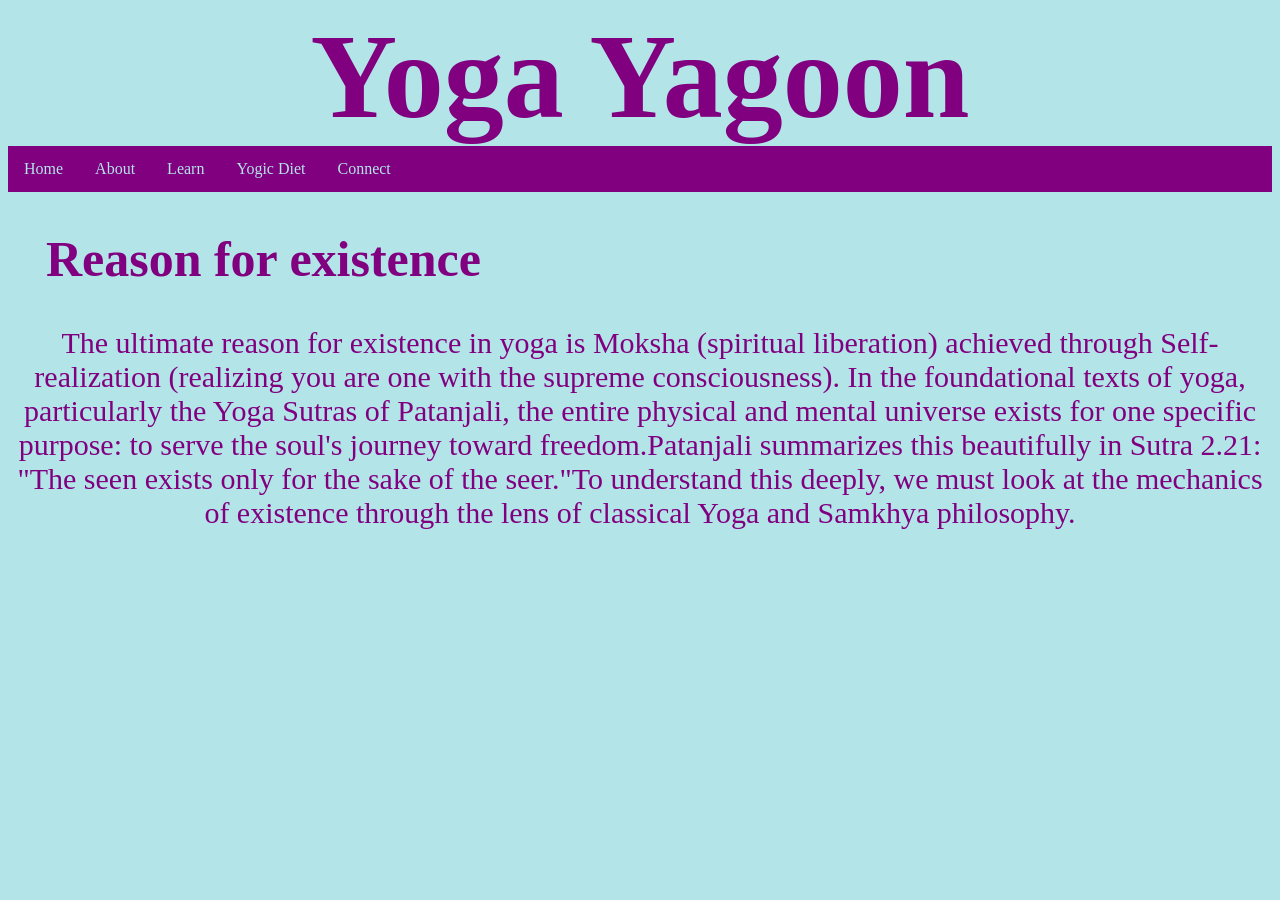
<file: yoga yagoon/about.html>
<!DOCTYPE html>
<html lang="en">
<head>
    <title>About Us | Yoga Yagoon</title>
    <link href="main.css" rel="stylesheet">
</head>
<body>

    <header class="header-text">
        <h1 class="main-title">Yoga Yagoon</h1>
    </header>

    <nav class="navbar">
        <ul class="nav-links">
            <li><a href="index.html">Home</a></li>
            <li><a href="about.html">About</a></li> 
            <li><a href="learn.html">Learn</a></li>
            <li><a href="diet.html">Yogic Diet</a></li>
            <li><a href="connect.html">Connect</a></li>
        </ul>
   
        <div>
            <h2>Reason for existence</h2>
            <section>The ultimate reason for existence in yoga is Moksha (spiritual liberation) achieved through Self-realization (realizing you are one with the supreme consciousness). In the foundational texts of yoga, particularly the Yoga Sutras of Patanjali, the entire physical and mental universe exists for one specific purpose: to serve the soul's journey toward freedom.Patanjali summarizes this beautifully in Sutra 2.21: "The seen exists only for the sake of the seer."To understand this deeply, we must look at the mechanics of existence through the lens of classical Yoga and Samkhya philosophy. </section>
</file>
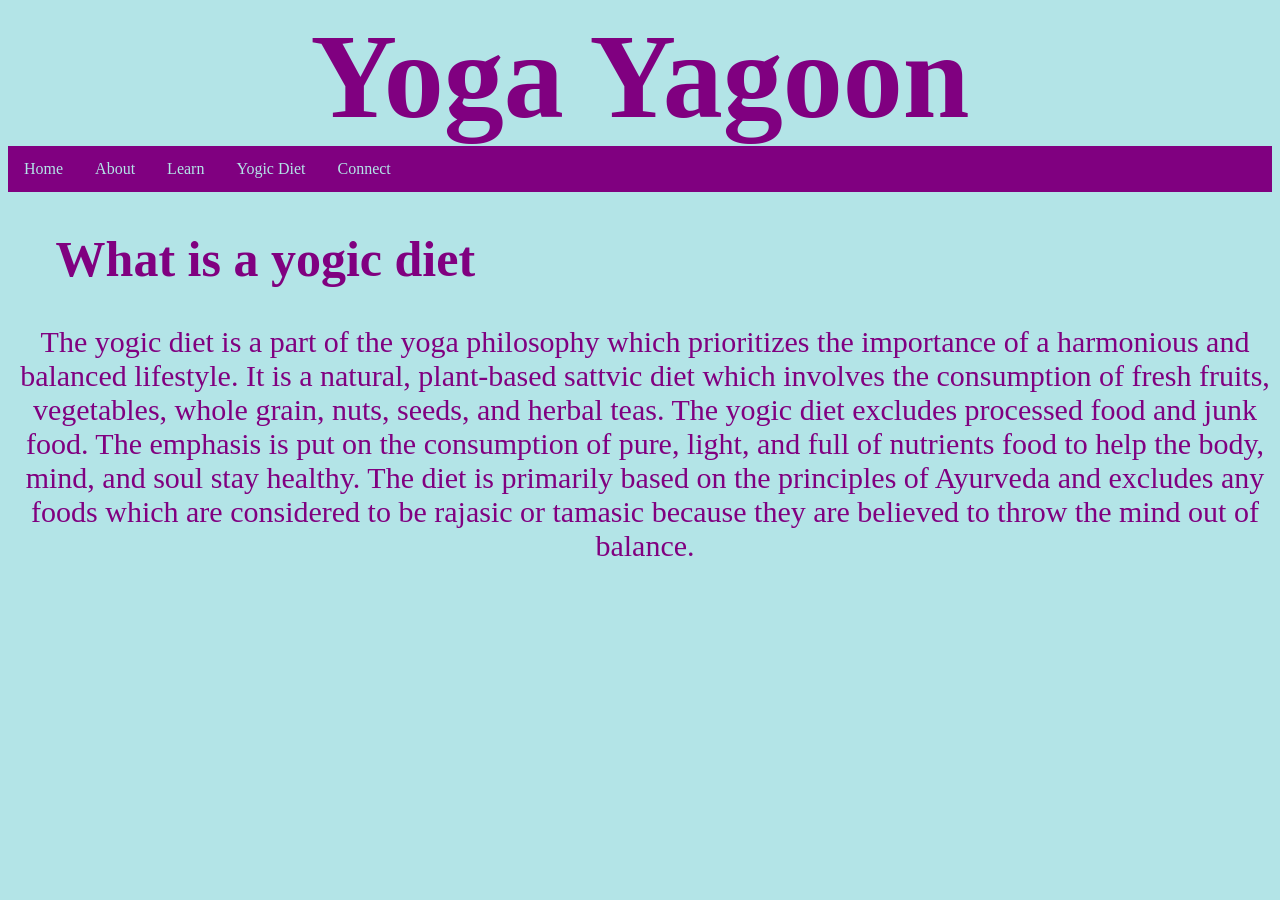
<file: yoga yagoon/diet.html>
<!DOCTYPE html>
<html>
<head>
    <title>Yoga Yagoon | Home</title>
    <link rel="stylesheet" href="main.css">
</head>
<body>
    <h1>Yoga Yagoon</h1>
        <ul>
            <li><a href="index.html">Home</a></li>
            <li><a href="about.html">About</a></li> 
            <li><a href="learn.html">Learn</a></li>
            <li><a href="diet.html">Yogic Diet</a></li>
            <li><a href="connect.html">Connect</a></li>
        </ul>
    
    <div class="container">
        <div>
            <h2>What is a yogic diet</h2>
            <section>The yogic diet is a part of the yoga philosophy which prioritizes the importance of a harmonious and balanced lifestyle. It is a natural, plant-based sattvic diet which involves the consumption of fresh fruits, vegetables, whole grain, nuts, seeds, and herbal teas. The yogic diet excludes processed food and junk food. The emphasis is put on the consumption of pure, light, and full of nutrients food to help the body, mind, and soul stay healthy. The diet is primarily based on the principles of Ayurveda and excludes any foods which are considered to be rajasic or tamasic because they are believed to throw the mind out of balance. </section>
</file>
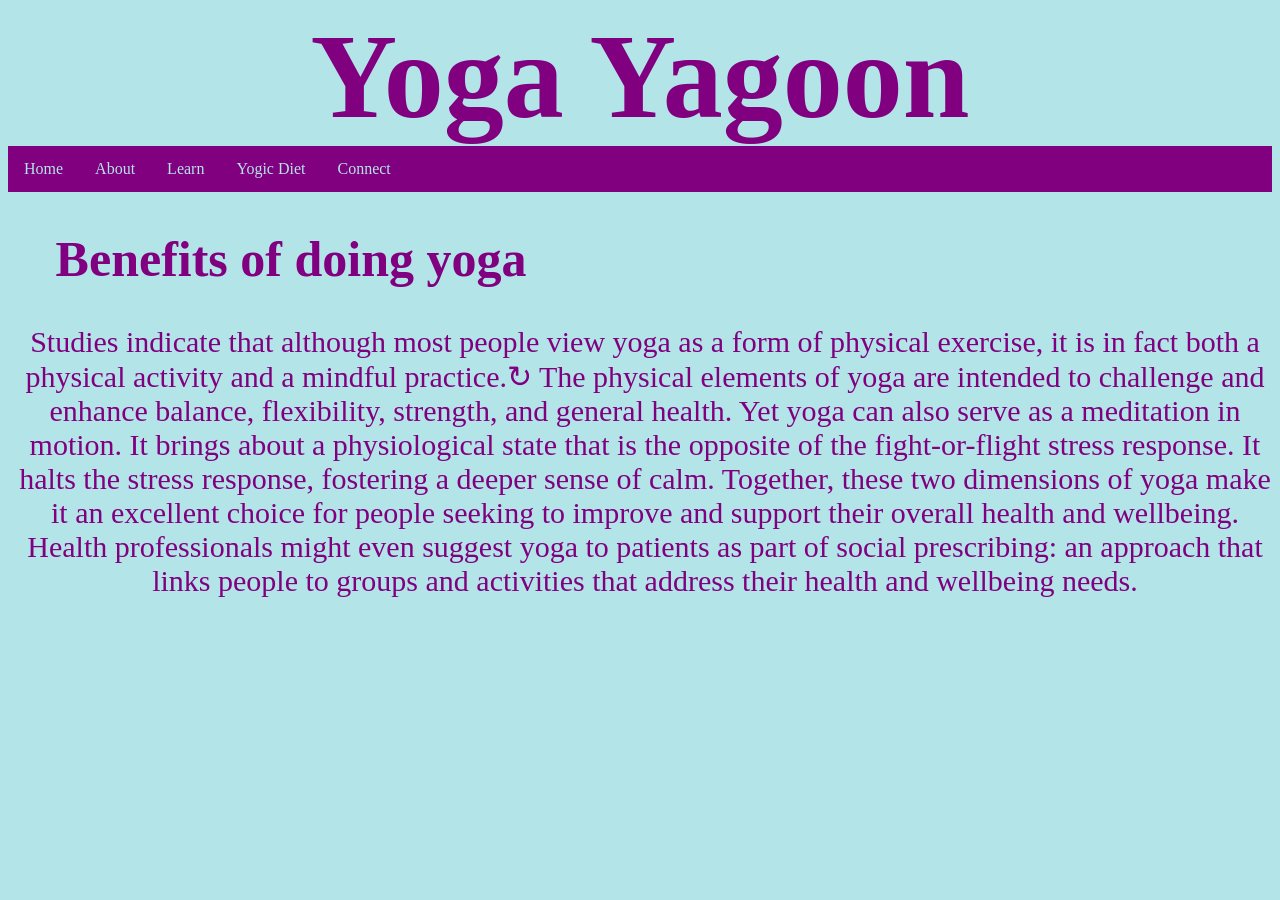
<file: yoga yagoon/learn.html>
<!DOCTYPE html>
<html>
<head>
    <title>Yoga Yagoon | Home</title>
    <link rel="stylesheet" href="main.css">
</head>
<body>
    <h1>Yoga Yagoon</h1>
        <ul>
            <li><a href="index.html">Home</a></li>
            <li><a href="about.html">About</a></li> 
            <li><a href="learn.html">Learn</a></li>
            <li><a href="diet.html">Yogic Diet</a></li>
            <li><a href="connect.html">Connect</a></li>
        </ul>
    
    <div class="container">
        <div>
            <h2>Benefits of doing yoga</h2>
            <section>Studies indicate that although most people view yoga as a form of physical exercise, it is in fact both a physical activity and a mindful practice.↻

The physical elements of yoga are intended to challenge and enhance balance, flexibility, strength, and general health. Yet yoga can also serve as a meditation in motion. It brings about a physiological state that is the opposite of the fight-or-flight stress response. It halts the stress response, fostering a deeper sense of calm.

Together, these two dimensions of yoga make it an excellent choice for people seeking to improve and support their overall health and wellbeing. Health professionals might even suggest yoga to patients as part of social prescribing: an approach that links people to groups and activities that address their health and wellbeing needs. </section>
</file>
<file: yoga yagoon/main.css>
body {
  background-color: rgb(179, 228, 231);
}

h1 { 
  color: purple;
  background-color: rgb(179, 228, 231);
  font-size: 120px;
  text-align: center;
  margin: 0%;
}
ul {
  list-style-type: none;
  margin: 0;
  padding: 0;
  background-color: purple;
  display: flex;
}

ul li a {
  display: block;
  color: rgb(179, 228, 231);
  padding: 14px 16px;
  text-decoration: none;
}

ul li a:hover {
  background-color: #111111;
}

h2 { 
  color: purple;
  background-color: rgb(179, 228, 231);
  font-size: 50px;
  text-align: left;
  margin: 3%;
}

.container {
  display: flex;
  padding-left: 10px;
}



section { 
color: purple;
background-color: rgb(179, 228, 231);
font-size: 30px;
text-align: center;
margin: 0%;
}

img{
  padding-left: 75px;
  float: center;
}
footer{
  background-color: purple;
}
</file>
